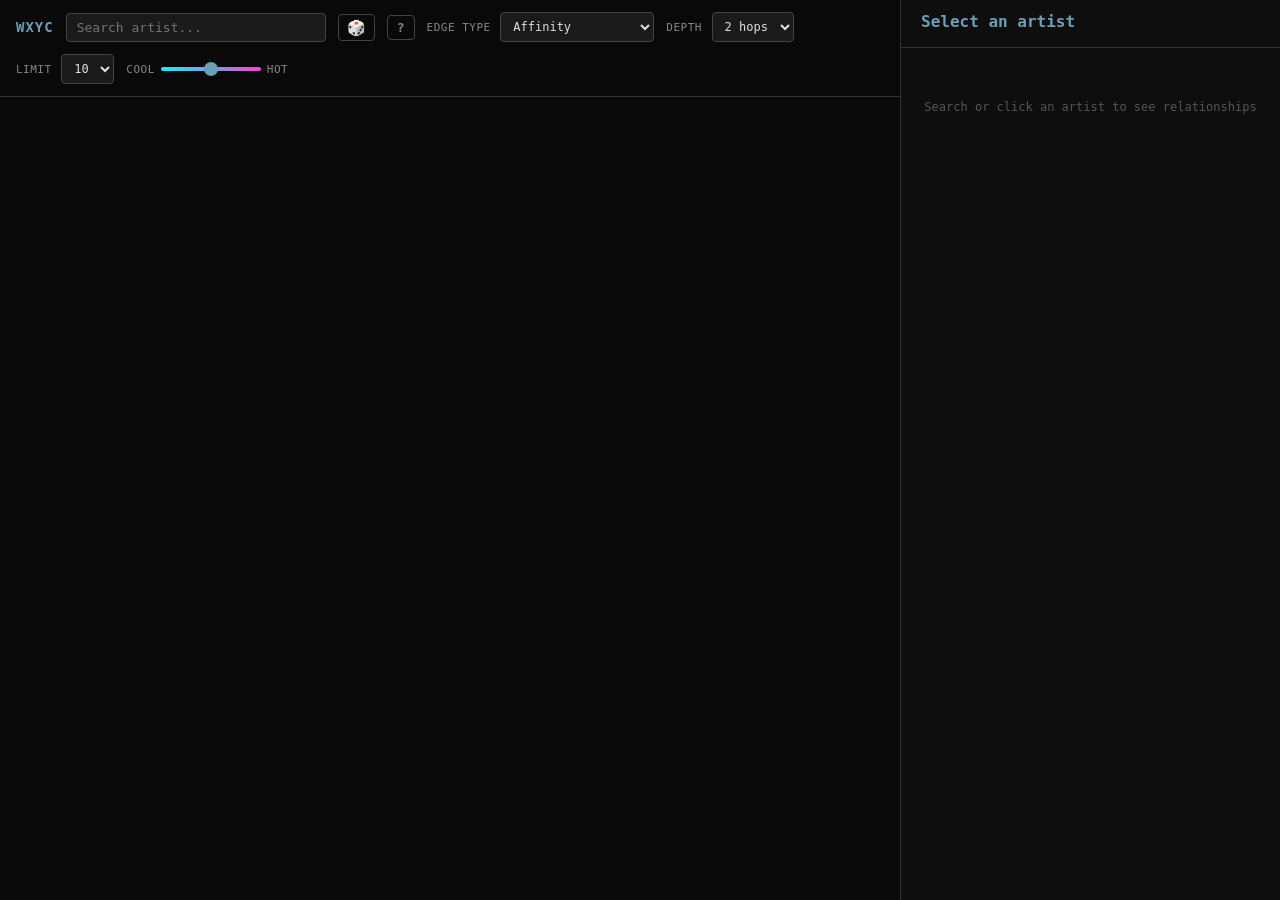
<file: explorer/index.html>
<!DOCTYPE html>
<html lang="en">
<head>
<meta charset="utf-8">
<meta name="viewport" content="width=device-width, initial-scale=1">
<title>WXYC Freeform Map</title>

<!-- Open Graph -->
<meta property="og:title" content="WXYC Freeform Map">
<meta property="og:description" content="Explore 22 years of musical connections from WXYC 89.3 FM, Chapel Hill's freeform radio station. Every DJ transition reveals a hidden relationship between artists.">
<meta property="og:type" content="website">
<meta property="og:url" content="https://explore.wxyc.org">
<meta property="og:image" content="https://explore.wxyc.org/og-image.png">
<meta property="og:site_name" content="WXYC 89.3 FM">

<!-- Twitter Card -->
<meta name="twitter:card" content="summary">
<meta name="twitter:title" content="WXYC Freeform Map">
<meta name="twitter:description" content="Explore 22 years of musical connections from WXYC 89.3 FM, Chapel Hill's freeform radio station.">
<meta name="twitter:image" content="https://explore.wxyc.org/og-image.png">

<meta name="description" content="Explore 22 years of musical connections from WXYC 89.3 FM, Chapel Hill's freeform radio station. Every DJ transition reveals a hidden relationship between artists.">
<script src="https://d3js.org/d3.v7.min.js"></script>
<style>
  * { margin: 0; padding: 0; box-sizing: border-box; }
  body { font-family: 'SF Mono', 'Menlo', 'Consolas', monospace; background: #0a0a0a; color: #e0e0e0; overflow: hidden; }

  #controls {
    position: fixed; top: 0; left: 0; right: 380px; z-index: 10;
    padding: 12px 16px; background: rgba(10,10,10,0.95); border-bottom: 1px solid #333;
    display: flex; gap: 12px; align-items: center; flex-wrap: wrap;
  }
  #controls input[type="text"] {
    background: #1a1a1a; border: 1px solid #444; color: #e0e0e0; padding: 6px 10px;
    border-radius: 4px; font-family: inherit; font-size: 13px; width: 260px;
  }
  #controls input:focus { outline: none; border-color: #6a9fb5; }
  .search-wrapper { position: relative; }
  #search-dropdown {
    position: absolute; top: 100%; left: 0; right: 0; z-index: 30;
    background: #1a1a1a; border: 1px solid #444; border-top: none;
    border-radius: 0 0 4px 4px; max-height: 300px; overflow-y: auto;
    display: none;
  }
  #search-dropdown.open { display: block; }
  .search-option {
    padding: 6px 10px; cursor: pointer; font-size: 13px;
    display: flex; justify-content: space-between; align-items: center;
  }
  .search-option:hover, .search-option.active { background: rgba(106,159,181,0.15); }
  .search-option .artist-name { color: #e0e0e0; }
  .search-option .artist-meta { color: #666; font-size: 11px; }
  #controls select {
    background: #1a1a1a; border: 1px solid #444; color: #e0e0e0; padding: 6px 8px;
    border-radius: 4px; font-family: inherit; font-size: 12px;
  }
  #controls select:disabled { opacity: 0.4; cursor: not-allowed; }
  #controls label { font-size: 11px; color: #888; text-transform: uppercase; letter-spacing: 0.5px; }

  .slider-control { display: flex; flex-direction: column; gap: 2px; }
  .slider-control.disabled { opacity: 0.4; pointer-events: none; }
  .slider-row { display: flex; align-items: center; gap: 6px; }
  .slider-label { font-size: 11px; color: #888; white-space: nowrap; text-transform: uppercase; letter-spacing: 0.5px; }
  #minRawCount {
    -webkit-appearance: none; appearance: none;
    width: 100px; height: 4px; background: linear-gradient(to right, #0af5f5, #f545d0); border-radius: 2px; outline: none;
  }
  #minRawCount::-webkit-slider-thumb {
    -webkit-appearance: none; appearance: none;
    width: 14px; height: 14px; border-radius: 50%;
    background: #6a9fb5; cursor: pointer; border: none;
  }
  #minRawCount::-moz-range-thumb {
    width: 14px; height: 14px; border-radius: 50%;
    background: #6a9fb5; cursor: pointer; border: none;
  }
  #random {
    background: none; border: 1px solid #444; color: #888; padding: 5px 8px;
    border-radius: 4px; font-size: 15px; cursor: pointer; line-height: 1;
  }
  #random:hover { color: #e0e0e0; border-color: #6a9fb5; }
  #status { font-size: 11px; color: #666; margin-left: auto; }
  .title { font-size: 14px; font-weight: 600; color: #6a9fb5; letter-spacing: 1px; }

  #tooltip {
    position: fixed; background: rgba(20,20,20,0.95); border: 1px solid #444;
    padding: 8px 12px; border-radius: 4px; font-size: 11px; pointer-events: none;
    display: none; z-index: 20; max-width: 300px;
  }
  #tooltip .name { font-size: 13px; font-weight: 600; color: #e0e0e0; }
  #tooltip .meta { color: #888; margin-top: 2px; }

  svg { cursor: grab; }
  svg:active { cursor: grabbing; }
  #graph-container { position: relative; }

  /* Sidebar */
  #sidebar {
    position: fixed; top: 0; right: 0; width: 380px; height: 100vh;
    background: rgba(15,15,15,0.97); border-left: 1px solid #333;
    display: flex; flex-direction: column; z-index: 15;
  }
  .sidebar-header {
    padding: 12px 20px; border-bottom: 1px solid #333; flex-shrink: 0;
    display: flex; flex-direction: column; justify-content: center;
    min-height: 45px; box-sizing: border-box;
  }
  .sidebar-header .artist-name {
    font-size: 16px; font-weight: 600; color: #6a9fb5; display: block;
  }
  .sidebar-header .artist-meta {
    font-size: 11px; color: #888; margin-top: 4px; display: block;
  }
  .sidebar-list {
    flex: 1; overflow-y: auto; padding: 0;
  }
  .sidebar-card {
    padding: 14px 20px; border-bottom: 1px solid #222; cursor: pointer;
    transition: background 0.15s;
  }
  .sidebar-card:hover { background: rgba(106,159,181,0.08); }
  .sidebar-card.active { background: rgba(106,159,181,0.15); }
  .sidebar-card .card-header {
    display: flex; align-items: baseline; gap: 8px; margin-bottom: 6px;
  }
  .sidebar-card .neighbor-name {
    font-size: 13px; font-weight: 600; color: #e0e0e0;
  }
  .sidebar-card .navigate-link {
    font-size: 14px; color: #555; cursor: pointer; text-decoration: none;
    padding: 0 2px; transition: color 0.15s;
  }
  .sidebar-card .navigate-link:hover { color: #6a9fb5; }
  .sidebar-card .weight-badge {
    font-size: 10px; color: #6a9fb5; background: rgba(106,159,181,0.15);
    padding: 1px 6px; border-radius: 3px; white-space: nowrap; margin-left: auto;
  }
  .sidebar-card .neighbor-meta {
    font-size: 11px; color: #666; margin-bottom: 6px;
  }
  .sidebar-card .narrative {
    font-size: 12px; line-height: 1.5; color: #aaa;
  }
  .sidebar-card .narrative.loading {
    color: #555; font-style: italic;
  }
  .sidebar-empty {
    padding: 20px; color: #555; font-size: 12px; text-align: center;
  }

  .streaming-embeds { padding: 12px 20px 0; }
  .streaming-embeds iframe {
    width: 100% !important; max-width: 100%; border: none; border-radius: 8px; margin-bottom: 8px;
    display: block;
  }
  .artist-bio {
    font-size: 12px; line-height: 1.5; color: #aaa; padding: 8px 20px 0;
    white-space: pre-line;
  }
  .artist-bio a {
    color: #6a9fb5; text-decoration: none;
  }
  .artist-bio a:hover { text-decoration: underline; }
  .artist-bio.clamped {
    display: -webkit-box; -webkit-line-clamp: 3; -webkit-box-orient: vertical;
    overflow: hidden;
  }
  .bio-toggle {
    font-size: 11px; color: #6a9fb5; cursor: pointer;
    background: none; border: none; padding: 4px 20px;
    font-family: inherit;
  }
  .bio-toggle:hover { text-decoration: underline; }
  .external-links {
    padding: 10px 20px; display: flex; gap: 10px; flex-wrap: wrap;
  }
  .external-links a {
    font-size: 11px; color: #6a9fb5; text-decoration: none;
    padding: 3px 8px; border: 1px solid #333; border-radius: 3px;
    transition: border-color 0.15s;
  }

  /* About button */
  #about-btn {
    background: none; border: 1px solid #444; color: #888; padding: 5px 9px;
    border-radius: 4px; font-size: 13px; cursor: pointer; line-height: 1;
    font-family: inherit; font-weight: 600;
  }
  #about-btn:hover { color: #e0e0e0; border-color: #6a9fb5; }

  /* About modal */
  #about-overlay {
    display: none; position: fixed; inset: 0; z-index: 100;
    background: rgba(0,0,0,0.7); justify-content: center; align-items: center;
  }
  #about-overlay.open { display: flex; }
  #about-modal {
    background: #1a1a1a; border: 1px solid #333; border-radius: 8px;
    max-width: 600px; width: 90%; max-height: 80vh; overflow-y: auto;
    padding: 32px; position: relative; color: #ccc;
    font-size: 13px; line-height: 1.7;
  }
  #about-modal h2 { font-size: 18px; color: #6a9fb5; margin-bottom: 16px; }
  #about-modal h3 { font-size: 14px; color: #e0e0e0; margin: 20px 0 8px; }
  #about-modal p { margin-bottom: 12px; }
  #about-modal a { color: #6a9fb5; }
  #about-close {
    position: absolute; top: 12px; right: 16px;
    background: none; border: none; color: #888; font-size: 20px; cursor: pointer;
  }
  #about-close:hover { color: #e0e0e0; }

  /* Controls collapse toggle (hidden on desktop) */
  #controls-toggle {
    display: none; background: none; border: 1px solid #444; color: #888;
    padding: 5px 8px; border-radius: 4px; font-size: 13px; cursor: pointer; line-height: 1;
  }
  #controls-toggle:hover { color: #e0e0e0; border-color: #6a9fb5; }
  .controls-collapsible { display: contents; }

  /* Mobile layout */
  @media (max-width: 768px) {
    body { overflow: auto; }

    #controls {
      position: relative; right: auto;
      flex-wrap: wrap; padding: 8px 12px; gap: 8px;
    }
    #controls input[type="text"] { width: 140px; font-size: 12px; }
    #controls-toggle { display: inline-block; }
    .controls-collapsible { display: none; }
    .controls-collapsible.open { display: contents; }
    #status { display: none; }

    #graph-container { height: 50vh; overflow: hidden; }

    #sidebar {
      position: static; width: 100%; height: auto;
      border-left: none; border-top: 1px solid #333;
    }
    .sidebar-header {
      position: sticky; top: 0; z-index: 10;
      background: rgba(15,15,15,0.97);
    }
    .sidebar-list { overflow-y: visible; }

    svg#graph { width: 100% !important; height: 100% !important; display: block; }
  }
  .external-links a:hover { border-color: #6a9fb5; }

  /* Transition player */
  .card-play-btn {
    background: none; border: none; color: #555; cursor: pointer;
    font-size: 10px; padding: 0 2px; line-height: 1; transition: color 0.15s;
  }
  .card-play-btn:hover { color: #6a9fb5; }
  .card-play-btn.loading { color: #444; cursor: wait; }
  .card-play-btn.playing { color: #6a9fb5; }
  .card-play-btn.disabled { color: #333; cursor: not-allowed; }

  .card-player {
    margin: 8px 0 4px; padding: 8px 10px;
    background: rgba(106,159,181,0.06); border-radius: 6px;
    display: flex; align-items: center; gap: 8px;
  }
  .card-player .tp-play-pause {
    background: none; border: none; color: #6a9fb5; cursor: pointer;
    font-size: 12px; padding: 0; line-height: 1; flex-shrink: 0;
    width: 16px; text-align: center;
  }
  .card-player .tp-play-pause:hover { color: #8cc4d8; }
  .card-player .tp-track {
    flex: 1; min-width: 0; display: flex; flex-direction: column; gap: 4px;
  }
  .card-player .tp-names {
    font-size: 10px; color: #666; display: flex; align-items: center; gap: 4px;
    white-space: nowrap; overflow: hidden;
  }
  .card-player .tp-names .tp-a,
  .card-player .tp-names .tp-b {
    overflow: hidden; text-overflow: ellipsis; transition: color 0.3s;
  }
  .card-player .tp-names .tp-active { color: #e0e0e0; }
  .card-player .tp-names .tp-arrow { color: #444; flex-shrink: 0; }
  .card-player .tp-bar-container {
    position: relative; height: 4px; background: #222; border-radius: 2px;
    cursor: pointer; overflow: hidden;
  }
  .card-player .tp-bar-fill {
    position: absolute; top: 0; left: 0; height: 100%; border-radius: 2px;
    background: linear-gradient(to right, #6a9fb5, #6a9fb5 42%, #9b6ab5 58%, #9b6ab5);
    width: 0%; transition: width 0.1s linear;
  }
  .card-player .tp-time {
    font-size: 9px; color: #555; flex-shrink: 0; min-width: 28px; text-align: right;
  }
</style>
</head>
<body>

<div id="controls">
  <span class="title">WXYC</span>
  <div class="search-wrapper">
    <input type="text" id="search" placeholder="Search artist..." autocomplete="off">
    <div id="search-dropdown"></div>
  </div>
  <button id="random" title="Random artist">&#x1F3B2;</button>
  <button id="about-btn" title="About">?</button>
  <button id="controls-toggle" title="Toggle controls">&#x2699;</button>
  <div class="controls-collapsible">
    <div>
      <label>Edge type</label>
      <select id="edgeType">
        <option value="affinity" selected>Affinity</option>
      <option value="djTransition">DJ Transitions</option>
        <option value="sharedPersonnel">Shared Personnel</option>
        <option value="sharedStyle">Shared Style</option>
        <option value="labelFamily">Label Family</option>
        <option value="compilation">Compilation</option>
        </select>
    </div>
    <div>
      <label>Depth</label>
      <select id="depth">
        <option value="1">1 hop</option>
        <option value="2" selected>2 hops</option>
      </select>
    </div>
    <div>
      <label>Limit</label>
      <select id="neighborLimit">
        <option value="5">5</option>
        <option value="10" selected>10</option>
        <option value="20">20</option>
        <option value="50">50</option>
      </select>
    </div>
    <div class="slider-control" id="rawCountControl">
      <div class="slider-row">
        <span class="slider-label">Cool</span>
        <input type="range" id="minRawCount" min="0" max="1" value="0.5" step="0.05">
        <span class="slider-label">Hot</span>
      </div>
    </div>
    <input type="hidden" id="colorMode" value="community">
    <input type="hidden" id="sizeMode" value="centrality">
  </div>
  <select id="monthFilter" style="display:none"><option value="">All</option></select>
  <select id="djFilter" style="display:none"><option value="">All</option></select>
  <span id="status"></span>
</div>

<div id="tooltip">
  <div class="name"></div>
  <div class="meta"></div>
</div>

<div id="graph-container">
  <svg id="graph"></svg>
</div>

<div id="sidebar">
  <div class="sidebar-header">
    <span class="artist-name">Select an artist</span>
    <span class="artist-meta"></span>
  </div>
  <div class="sidebar-list">
    <div class="streaming-embeds"></div>
    <div class="external-links"></div>
    <p class="artist-bio clamped" style="display:none"></p>
    <button class="bio-toggle" style="display:none"></button>
    <div class="sidebar-empty">Search or click an artist to see relationships</div>
  </div>
</div>

<div id="about-overlay">
  <div id="about-modal">
    <button id="about-close">&times;</button>
    <h2>WXYC Freeform Map</h2>
    <h3>The Idea</h3>
    <p>Every time a WXYC DJ follows one song with another, they're making a creative decision &mdash; drawing a line between two artists that says <em>these belong together right now</em>. Over 22 years of freeform radio programming, WXYC DJs have made millions of these decisions, encoding an enormous map of musical relationships that exists nowhere else.</p>
    <p>The Semantic Index mines this archive to surface those connections. It reveals an underground geography of music &mdash; not based on algorithms or popularity, but on the curatorial instincts of hundreds of DJs who've sat behind the mic at WXYC 89.3 FM, Chapel Hill's freeform radio station.</p>
    <h3>What It Does</h3>
    <p>Search for any artist and explore their neighborhood &mdash; the web of artists that WXYC DJs have woven around them through two decades of programming. The connections go beyond genre: you'll find links between artists who share session musicians, record labels, compilation appearances, and stylistic DNA from Discogs metadata.</p>
    <p>Each connection is weighted by how often and how meaningfully DJs paired those artists together, using a statistical measure called Pointwise Mutual Information (PMI). A high PMI means the pairing is deliberate, not just two popular artists showing up near each other by chance.</p>
    <p>The result is a living document of WXYC's musical identity &mdash; a freeform station where a DJ might follow Autechre with Prince Jammy, or Duke Ellington with Jessica Pratt. These aren't random juxtapositions; they're the station's collective ear, made visible.</p>
    <p style="margin-top:24px;font-size:11px;color:#666;"><a href="https://wxyc.org">WXYC 89.3 FM</a> &middot; Chapel Hill, NC &middot; Student-run freeform radio since 1977</p>
  </div>
</div>

<script type="module">
import { parseURL, buildURL, DEFAULTS } from './url-state.js';

const API_BASE = window.location.origin;

const SIDEBAR_WIDTH = 380;

const GENRE_COLORS = {
  'Electronic': '#4fc3f7',
  'Rock': '#ef5350',
  'Jazz': '#ffd54f',
  'Hiphop': '#ab47bc',
  'Classical': '#66bb6a',
  'Africa': '#ff7043',
  'Reggae': '#26a69a',
  'Latin': '#ec407a',
  'Blues': '#5c6bc0',
  'Asia': '#8d6e63',
  'OCS': '#78909c',
  'Spoken': '#bdbdbd',
  'Comedy': '#fff176',
  'Soundtracks': '#a1887f',
};
const DEFAULT_COLOR = '#555';

const COMMUNITY_PALETTE = [
  '#1f77b4', '#ff7f0e', '#2ca02c', '#d62728', '#9467bd',
  '#8c564b', '#e377c2', '#bcbd22', '#17becf', '#ff9896',
  '#aec7e8', '#ffbb78', '#98df8a', '#c5b0d5', '#c49c94',
  '#f7b6d2', '#c7c7c7', '#dbdb8d', '#9edae5', '#7f7f7f',
];

const isMobile = window.innerWidth <= 768;
const width = isMobile ? window.innerWidth : window.innerWidth - SIDEBAR_WIDTH;
const height = isMobile ? window.innerHeight * 0.5 : window.innerHeight;

const svg = d3.select('#graph')
  .attr('width', width)
  .attr('height', height);

// Controls toggle for mobile
document.getElementById('controls-toggle').addEventListener('click', () => {
  document.querySelector('.controls-collapsible').classList.toggle('open');
});

// About modal
document.getElementById('about-btn').addEventListener('click', () => {
  document.getElementById('about-overlay').classList.add('open');
});
document.getElementById('about-close').addEventListener('click', () => {
  document.getElementById('about-overlay').classList.remove('open');
});
document.getElementById('about-overlay').addEventListener('click', (e) => {
  if (e.target === e.currentTarget) document.getElementById('about-overlay').classList.remove('open');
});

const g = svg.append('g');

// Zoom
const zoom = d3.zoom()
  .scaleExtent([0.1, 8])
  .on('zoom', (e) => g.attr('transform', e.transform));
svg.call(zoom);

let simulation;
let nodes = [];
let links = [];
let nodeMap = new Map();

const hitGroup = g.append('g').attr('class', 'hit-lines');
const linkGroup = g.append('g').attr('class', 'links');
const nodeGroup = g.append('g').attr('class', 'nodes');
const labelGroup = g.append('g').attr('class', 'labels');

const tooltip = document.getElementById('tooltip');

function setStatus(msg) {
  document.getElementById('status').textContent = msg;
}

async function api(path, params = {}, signal) {
  const url = new URL(path, API_BASE);
  Object.entries(params).forEach(([k, v]) => url.searchParams.set(k, v));
  const res = await fetch(url, signal ? { signal } : undefined);
  if (!res.ok) return null;
  return res.json();
}

async function apiBatchNeighbors(artistIds, params = {}) {
  const url = new URL('/graph/artists/neighbors/batch', API_BASE);
  const body = { artist_ids: artistIds, ...params };
  const res = await fetch(url, {
    method: 'POST',
    headers: { 'Content-Type': 'application/json' },
    body: JSON.stringify(body),
  });
  if (!res.ok) return null;
  return res.json();
}


const EXCLUDED_ARTISTS = new Set([
  'various', 'various artists', 'v/a', 'va', 'various artist',
  'unknown artist', 'unknown', 'no artist',
]);

function isExcludedArtist(name) {
  return EXCLUDED_ARTISTS.has(name.toLowerCase().trim());
}

function getColor(d) {
  if (document.getElementById('colorMode').value === 'community' && d.community_id != null)
    return COMMUNITY_PALETTE[d.community_id % COMMUNITY_PALETTE.length];
  return GENRE_COLORS[d.genre] || DEFAULT_COLOR;
}

function nodeRadius(d) {
  if (document.getElementById('sizeMode').value === 'centrality' && d.pagerank != null)
    return Math.max(3, Math.min(20, Math.sqrt(d.pagerank * 100000) * 2));
  return Math.max(3, Math.min(20, Math.sqrt(d.total_plays || 1) * 0.8));
}

function linkWidth(weight) {
  return Math.max(1.5, Math.min(8, Math.abs(weight) * 1.5));
}

// --- Sidebar ---

let sidebarGeneration = 0;
let activeCardId = null;

function renderStreamingEmbeds(detail) {
  const container = document.querySelector('.streaming-embeds');
  container.innerHTML = '';
  if (!detail) return;

  // Priority: Bandcamp embed > Spotify embed > Apple Music embed
  // Only show one player.

  if (detail.bandcamp_id) {
    // Try Bandcamp embed first (needs album ID from server)
    api(`/graph/bandcamp/${detail.bandcamp_id}/album`).then(data => {
      if (data && data.album_id) {
        const iframe = document.createElement('iframe');
        iframe.src = `https://bandcamp.com/EmbeddedPlayer/album=${data.album_id}/size=large/bgcol=0a0a0a/linkcol=6a9fb5/tracklist=false/artwork=small/transparent=true/`;
        iframe.height = '120';
        iframe.loading = 'lazy';
        container.appendChild(iframe);
      } else {
        // Bandcamp album not found, fall back to Spotify or Apple Music
        appendFallbackPlayer(container, detail);
      }
    }).catch(() => appendFallbackPlayer(container, detail));
    return;
  }

  appendFallbackPlayer(container, detail);
}

function appendFallbackPlayer(container, detail) {
  if (detail.spotify_artist_id) {
    const iframe = document.createElement('iframe');
    iframe.src = `https://open.spotify.com/embed/artist/${detail.spotify_artist_id}?utm_source=generator&theme=0`;
    iframe.height = '152';
    iframe.allow = 'autoplay; clipboard-write; encrypted-media; fullscreen; picture-in-picture';
    iframe.loading = 'lazy';
    container.appendChild(iframe);
    return;
  }

  if (detail.apple_music_artist_id) {
    fetch(`https://itunes.apple.com/lookup?id=${detail.apple_music_artist_id}&entity=album&limit=1`)
      .then(r => r.json())
      .then(data => {
        const album = data.results && data.results.find(r => r.wrapperType === 'collection');
        if (album) {
          const iframe = document.createElement('iframe');
          iframe.src = `https://embed.music.apple.com/us/album/${album.collectionId}?theme=dark`;
          iframe.height = '175';
          iframe.allow = 'autoplay; encrypted-media; fullscreen';
          iframe.loading = 'lazy';
          container.appendChild(iframe);
        }
      })
      .catch(() => {});
  }
}

function renderExternalLinks(detail) {
  const container = document.querySelector('.external-links');
  container.innerHTML = '';
  if (!detail) return;

  if (detail.bandcamp_id) {
    const a = document.createElement('a');
    a.href = `https://${detail.bandcamp_id}.bandcamp.com`;
    a.target = '_blank'; a.rel = 'noopener'; a.textContent = 'Bandcamp';
    container.appendChild(a);
  }
  if (detail.discogs_artist_id) {
    const a = document.createElement('a');
    a.href = `https://www.discogs.com/artist/${detail.discogs_artist_id}`;
    a.target = '_blank'; a.rel = 'noopener'; a.textContent = 'Discogs';
    container.appendChild(a);
  }
  if (detail.musicbrainz_artist_id) {
    const a = document.createElement('a');
    a.href = `https://musicbrainz.org/artist/${detail.musicbrainz_artist_id}`;
    a.target = '_blank'; a.rel = 'noopener'; a.textContent = 'MusicBrainz';
    container.appendChild(a);
  }
  if (detail.wikidata_qid) {
    const a = document.createElement('a');
    a.href = `https://www.wikidata.org/wiki/${detail.wikidata_qid}`;
    a.target = '_blank'; a.rel = 'noopener'; a.textContent = 'Wikidata';
    container.appendChild(a);
  }
}

function populateSidebar(centerArtist, neighbors) {
  sidebarGeneration++;
  const gen = sidebarGeneration;

  const header = document.querySelector('.sidebar-header');
  header.querySelector('.artist-name').textContent = centerArtist.canonical_name;
  header.querySelector('.artist-meta').textContent =
    `${centerArtist.genre || 'Unknown genre'} · ${centerArtist.total_plays || 0} plays`;

  TransitionPlayer.stop();

  const list = document.querySelector('.sidebar-list');
  list.innerHTML = '';
  activeCardId = null;

  // Re-create containers at the top of the scrollable list
  const embedsContainer = document.createElement('div');
  embedsContainer.className = 'streaming-embeds';
  list.appendChild(embedsContainer);

  const extLinksContainer = document.createElement('div');
  extLinksContainer.className = 'external-links';
  list.appendChild(extLinksContainer);

  const bioEl = document.createElement('p');
  bioEl.className = 'artist-bio clamped';
  bioEl.style.display = 'none';
  list.appendChild(bioEl);

  const bioToggle = document.createElement('button');
  bioToggle.className = 'bio-toggle';
  bioToggle.style.display = 'none';
  list.appendChild(bioToggle);

  // Fetch full artist detail for streaming IDs and external links
  api(`/graph/artists/${centerArtist.id}`).then(detail => {
    if (gen !== sidebarGeneration) return; // stale
    renderStreamingEmbeds(detail);
    renderExternalLinks(detail);
  });

  // Fetch bio
  api(`/graph/artists/${centerArtist.id}/bio`).then(data => {
    if (gen !== sidebarGeneration) return;
    if (!data || !data.bio) return;

    bioEl.innerHTML = data.bio;
    bioEl.classList.add('clamped');
    bioEl.style.display = 'block';

    // Check if text overflows 3 lines
    requestAnimationFrame(() => {
      if (bioEl.scrollHeight > bioEl.clientHeight) {
        bioToggle.textContent = 'Show more';
        bioToggle.style.display = 'block';
        bioToggle.onclick = () => {
          const clamped = bioEl.classList.toggle('clamped');
          bioToggle.textContent = clamped ? 'Show more' : 'Show less';
        };
      } else {
        bioToggle.style.display = 'none';
      }
    });
  });

  if (!neighbors || neighbors.length === 0) {
    list.appendChild(Object.assign(document.createElement('div'), { className: 'sidebar-empty', textContent: 'No neighbors found' }));
    return;
  }

  // Sort by weight descending
  const sorted = [...neighbors].sort((a, b) => Math.abs(b.weight) - Math.abs(a.weight));

  const observer = new IntersectionObserver((entries) => {
    for (const entry of entries) {
      if (entry.isIntersecting) {
        const card = entry.target;
        observer.unobserve(card);
        loadNarrative(card, centerArtist.id, parseInt(card.dataset.neighborId), gen);
      }
    }
  }, { root: list, threshold: 0.1 });

  for (const n of sorted) {
    const card = document.createElement('div');
    card.className = 'sidebar-card';
    card.dataset.neighborId = n.artist.id;

    const weightDisplay = Math.abs(n.weight).toFixed(1);

    card.innerHTML = `
      <div class="card-header">
        <span class="neighbor-name">${escapeHtml(n.artist.canonical_name)}</span>
        <a class="navigate-link" title="Go to ${escapeHtml(n.artist.canonical_name)}">&rarr;</a>
        <button class="card-play-btn" title="Play transition">&#9654;</button>
        <span class="weight-badge">${weightDisplay}</span>
      </div>
      <div class="neighbor-meta">${escapeHtml(n.artist.genre || 'Unknown')} · ${n.artist.total_plays || 0} plays</div>
      <div class="narrative loading">Loading...</div>
    `;

    // Click play button: play/stop transition audio
    card.querySelector('.card-play-btn').addEventListener('click', (e) => {
      e.stopPropagation();
      const btn = e.currentTarget;
      if (btn.classList.contains('playing')) {
        TransitionPlayer.stop();
      } else {
        TransitionPlayer.playTransition(
          centerArtist.id, centerArtist.canonical_name,
          n.artist.id, n.artist.canonical_name,
          card
        );
      }
    });

    // Click navigate arrow: load this artist's neighborhood
    card.querySelector('.navigate-link').addEventListener('click', (e) => {
      e.stopPropagation();
      clearGraph();
      searchInput.value = n.artist.canonical_name;
      loadNeighborhood(n.artist.id, n.artist.canonical_name, parseInt(document.getElementById('depth').value));
    });

    // Click card: highlight edge
    card.addEventListener('click', () => {
      highlightEdge(centerArtist.id, n.artist.id);
      setActiveCard(card);
    });

    // Hover card: temporarily highlight edge
    card.addEventListener('mouseenter', () => {
      highlightEdge(centerArtist.id, n.artist.id);
    });
    card.addEventListener('mouseleave', () => {
      if (activeCardId !== n.artist.id) clearEdgeHighlight();
    });

    list.appendChild(card);
    observer.observe(card);
  }

  // Eager-load top 5 narratives (non-blocking — don't await)
  const eagerCards = list.querySelectorAll('.sidebar-card');
  for (let i = 0; i < Math.min(5, eagerCards.length); i++) {
    observer.unobserve(eagerCards[i]);
    loadNarrative(eagerCards[i], centerArtist.id, parseInt(eagerCards[i].dataset.neighborId), gen);
  }
  // Narratives load in background; sidebar is interactive immediately
}

async function loadNarrative(card, sourceId, targetId, gen) {
  const narrativeEl = card.querySelector('.narrative');

  const params = {};
  const monthVal = document.getElementById('monthFilter').value;
  const djVal = document.getElementById('djFilter').value;
  const edgeVal = document.getElementById('edgeType').value;
  if (monthVal) params.month = monthVal;
  if (djVal) params.dj_id = djVal;
  if (edgeVal) params.edge_type = edgeVal;

  try {
    const data = await api(`/graph/artists/${sourceId}/explain/${targetId}/narrative`, params);
    if (gen !== sidebarGeneration) return; // stale
    if (data && data.narrative) {
      narrativeEl.textContent = data.narrative;
      narrativeEl.classList.remove('loading');
    } else {
      narrativeEl.textContent = 'Narrative unavailable.';
      narrativeEl.classList.remove('loading');
    }
  } catch {
    if (gen !== sidebarGeneration) return;
    narrativeEl.textContent = 'Narrative unavailable.';
    narrativeEl.classList.remove('loading');
  }
}

function setActiveCard(card) {
  document.querySelectorAll('.sidebar-card.active').forEach(c => c.classList.remove('active'));
  card.classList.add('active');
  activeCardId = parseInt(card.dataset.neighborId);
}

function escapeHtml(str) {
  const div = document.createElement('div');
  div.textContent = str;
  return div.innerHTML;
}

// --- Transition Player ---

const TransitionPlayer = (() => {
  let audioCtx = null;
  let sourceA = null, sourceB = null;
  let gainA = null, gainB = null;
  let bufferA = null, bufferB = null;
  let startTime = 0;
  let playing = false;
  let paused = false;
  let pauseOffset = 0;
  let animFrame = null;
  let activeCard = null;
  let activePlayerEl = null;

  const SOLO_A = 12;       // seconds of artist A solo
  const FADE = 4;           // crossfade duration
  const SOLO_B = 12;        // seconds of artist B solo
  const TOTAL = SOLO_A + FADE + SOLO_B;  // 28s
  const CLIP_OFFSET = 5;    // skip first 5s of each 30s preview

  function ensureContext() {
    if (!audioCtx) audioCtx = new (window.AudioContext || window.webkitAudioContext)();
    if (audioCtx.state === 'suspended') audioCtx.resume();
  }

  function stop() {
    if (sourceA) { try { sourceA.stop(); } catch {} sourceA = null; }
    if (sourceB) { try { sourceB.stop(); } catch {} sourceB = null; }
    if (animFrame) { cancelAnimationFrame(animFrame); animFrame = null; }
    playing = false;
    paused = false;
    pauseOffset = 0;

    // Reset UI
    if (activeCard) {
      const btn = activeCard.querySelector('.card-play-btn');
      if (btn) { btn.textContent = '\u25B6'; btn.classList.remove('playing'); }
    }
    if (activePlayerEl) {
      activePlayerEl.remove();
      activePlayerEl = null;
    }
    activeCard = null;
  }

  function createPlayerEl(card, nameA, nameB) {
    // Remove any existing player in this card
    const existing = card.querySelector('.card-player');
    if (existing) existing.remove();

    const el = document.createElement('div');
    el.className = 'card-player';
    el.innerHTML = `
      <button class="tp-play-pause" title="Pause">&#9646;&#9646;</button>
      <div class="tp-track">
        <div class="tp-names">
          <span class="tp-a tp-active">${escapeHtml(nameA)}</span>
          <span class="tp-arrow">&rarr;</span>
          <span class="tp-b">${escapeHtml(nameB)}</span>
        </div>
        <div class="tp-bar-container">
          <div class="tp-bar-fill"></div>
        </div>
      </div>
      <span class="tp-time">0:00</span>
    `;

    // Insert after neighbor-meta, before narrative
    const meta = card.querySelector('.neighbor-meta');
    if (meta && meta.nextSibling) {
      card.insertBefore(el, meta.nextSibling);
    } else {
      card.appendChild(el);
    }

    // Play/pause button
    el.querySelector('.tp-play-pause').addEventListener('click', (e) => {
      e.stopPropagation();
      if (playing && !paused) {
        pause();
      } else if (paused) {
        resume();
      }
    });

    // Click on progress bar to seek
    el.querySelector('.tp-bar-container').addEventListener('click', (e) => {
      e.stopPropagation();
      const rect = e.currentTarget.getBoundingClientRect();
      const pct = (e.clientX - rect.left) / rect.width;
      seek(pct * TOTAL);
    });

    return el;
  }

  function updateUI(elapsed) {
    if (!activePlayerEl) return;
    const pct = Math.min(100, (elapsed / TOTAL) * 100);
    const fill = activePlayerEl.querySelector('.tp-bar-fill');
    if (fill) fill.style.width = pct + '%';

    const secs = Math.floor(elapsed);
    const timeEl = activePlayerEl.querySelector('.tp-time');
    if (timeEl) timeEl.textContent = `${Math.floor(secs / 60)}:${String(secs % 60).padStart(2, '0')}`;

    // Highlight active artist name
    const nameA = activePlayerEl.querySelector('.tp-a');
    const nameB = activePlayerEl.querySelector('.tp-b');
    if (nameA && nameB) {
      if (elapsed < SOLO_A) {
        nameA.classList.add('tp-active');
        nameB.classList.remove('tp-active');
      } else if (elapsed < SOLO_A + FADE) {
        nameA.classList.add('tp-active');
        nameB.classList.add('tp-active');
      } else {
        nameA.classList.remove('tp-active');
        nameB.classList.add('tp-active');
      }
    }
  }

  function tick() {
    if (!playing || paused) return;
    const elapsed = audioCtx.currentTime - startTime;
    if (elapsed >= TOTAL) {
      updateUI(TOTAL);
      stop();
      return;
    }
    updateUI(elapsed);
    animFrame = requestAnimationFrame(tick);
  }

  function schedulePlayback(offset = 0) {
    ensureContext();
    const now = audioCtx.currentTime;
    startTime = now - offset;

    // Source A: plays from offset to SOLO_A + FADE (or whatever remains)
    const aStart = CLIP_OFFSET + offset;
    const aDuration = Math.max(0, SOLO_A + FADE - offset);
    if (aDuration > 0 && bufferA) {
      sourceA = audioCtx.createBufferSource();
      sourceA.buffer = bufferA;
      gainA = audioCtx.createGain();
      sourceA.connect(gainA);
      gainA.connect(audioCtx.destination);

      // Gain envelope for A: full volume, then fade out during crossfade
      const fadeStart = Math.max(0, SOLO_A - offset);
      gainA.gain.setValueAtTime(1.0, now);
      if (offset < SOLO_A) {
        gainA.gain.setValueAtTime(1.0, now + fadeStart);
        gainA.gain.linearRampToValueAtTime(0.0, now + fadeStart + FADE);
      } else {
        // Already in fade zone
        const fadeElapsed = offset - SOLO_A;
        const currentGain = 1.0 - (fadeElapsed / FADE);
        gainA.gain.setValueAtTime(Math.max(0, currentGain), now);
        gainA.gain.linearRampToValueAtTime(0.0, now + (FADE - fadeElapsed));
      }

      sourceA.start(now, aStart, aDuration);
    }

    // Source B: starts at SOLO_A, plays through SOLO_A + FADE + SOLO_B
    const bStartOffset = Math.max(0, SOLO_A - offset);
    const bClipOffset = offset > SOLO_A ? CLIP_OFFSET + (offset - SOLO_A) : CLIP_OFFSET;
    const bDuration = Math.max(0, TOTAL - Math.max(offset, SOLO_A));
    if (bDuration > 0 && bufferB) {
      sourceB = audioCtx.createBufferSource();
      sourceB.buffer = bufferB;
      gainB = audioCtx.createGain();
      sourceB.connect(gainB);
      gainB.connect(audioCtx.destination);

      // Gain envelope for B: fade in during crossfade, then full volume
      if (offset < SOLO_A) {
        gainB.gain.setValueAtTime(0.0, now + bStartOffset);
        gainB.gain.linearRampToValueAtTime(1.0, now + bStartOffset + FADE);
      } else if (offset < SOLO_A + FADE) {
        const fadeElapsed = offset - SOLO_A;
        const currentGain = fadeElapsed / FADE;
        gainB.gain.setValueAtTime(currentGain, now);
        gainB.gain.linearRampToValueAtTime(1.0, now + (FADE - fadeElapsed));
      } else {
        gainB.gain.setValueAtTime(1.0, now);
      }

      sourceB.start(now + bStartOffset, bClipOffset, bDuration);
    }
  }

  function pause() {
    if (!playing || paused) return;
    paused = true;
    pauseOffset = audioCtx.currentTime - startTime;
    if (sourceA) { try { sourceA.stop(); } catch {} sourceA = null; }
    if (sourceB) { try { sourceB.stop(); } catch {} sourceB = null; }
    if (animFrame) { cancelAnimationFrame(animFrame); animFrame = null; }

    if (activePlayerEl) {
      const btn = activePlayerEl.querySelector('.tp-play-pause');
      if (btn) btn.innerHTML = '&#9654;';
    }
  }

  function resume() {
    if (!paused) return;
    paused = false;
    schedulePlayback(pauseOffset);
    playing = true;

    if (activePlayerEl) {
      const btn = activePlayerEl.querySelector('.tp-play-pause');
      if (btn) btn.innerHTML = '&#9646;&#9646;';
    }
    animFrame = requestAnimationFrame(tick);
  }

  function seek(time) {
    if (!bufferA && !bufferB) return;
    const wasPlaying = playing && !paused;
    if (sourceA) { try { sourceA.stop(); } catch {} sourceA = null; }
    if (sourceB) { try { sourceB.stop(); } catch {} sourceB = null; }
    if (animFrame) { cancelAnimationFrame(animFrame); animFrame = null; }

    pauseOffset = Math.max(0, Math.min(time, TOTAL));
    if (wasPlaying) {
      paused = false;
      schedulePlayback(pauseOffset);
      playing = true;
      animFrame = requestAnimationFrame(tick);
    } else {
      paused = true;
      updateUI(pauseOffset);
    }
  }

  async function playTransition(sourceId, sourceName, targetId, targetName, card) {
    // Stop any current playback
    stop();

    const btn = card.querySelector('.card-play-btn');
    btn.classList.add('loading');
    btn.textContent = '...';

    activeCard = card;

    try {
      // Fetch preview URLs for both artists in parallel
      const [previewA, previewB] = await Promise.all([
        api(`/graph/artists/${sourceId}/preview`),
        api(`/graph/artists/${targetId}/preview`),
      ]);

      const urlA = previewA?.preview_url;
      const urlB = previewB?.preview_url;

      if (!urlA && !urlB) {
        btn.classList.remove('loading');
        btn.classList.add('disabled');
        btn.textContent = '\u25B6';
        btn.title = 'No previews available';
        activeCard = null;
        return;
      }

      ensureContext();

      // Fetch and decode audio in parallel
      const [decA, decB] = await Promise.all([
        urlA ? fetch(urlA).then(r => r.arrayBuffer()).then(b => audioCtx.decodeAudioData(b)).catch(() => null) : Promise.resolve(null),
        urlB ? fetch(urlB).then(r => r.arrayBuffer()).then(b => audioCtx.decodeAudioData(b)).catch(() => null) : Promise.resolve(null),
      ]);

      bufferA = decA;
      bufferB = decB;

      if (!bufferA && !bufferB) {
        btn.classList.remove('loading');
        btn.classList.add('disabled');
        btn.textContent = '\u25B6';
        btn.title = 'Audio decode failed';
        activeCard = null;
        return;
      }

      // Set up UI
      btn.classList.remove('loading');
      btn.classList.add('playing');
      btn.textContent = '\u25A0';

      const dispA = previewA?.track_name ? `${sourceName} — ${previewA.track_name}` : sourceName;
      const dispB = previewB?.track_name ? `${targetName} — ${previewB.track_name}` : targetName;
      activePlayerEl = createPlayerEl(card, dispA, dispB);

      // Start playback
      schedulePlayback(0);
      playing = true;
      paused = false;
      animFrame = requestAnimationFrame(tick);

    } catch (err) {
      console.warn('Transition playback failed:', err);
      btn.classList.remove('loading');
      btn.textContent = '\u25B6';
      activeCard = null;
    }
  }

  return { playTransition, stop };
})();

// --- Edge highlighting ---

let highlightedSourceId = null;
let highlightedTargetId = null;

function highlightEdge(sourceId, targetId) {
  highlightedSourceId = sourceId;
  highlightedTargetId = targetId;
  linkGroup.selectAll('line')
    .attr('stroke', d => {
      const sId = d.source.id || d.source;
      const tId = d.target.id || d.target;
      const match = (sId === sourceId && tId === targetId) || (sId === targetId && tId === sourceId);
      return match ? '#6a9fb5' : '#333';
    })
    .attr('stroke-opacity', d => {
      const sId = d.source.id || d.source;
      const tId = d.target.id || d.target;
      const match = (sId === sourceId && tId === targetId) || (sId === targetId && tId === sourceId);
      return match ? 1 : 0.3;
    })
    .attr('stroke-width', d => {
      const sId = d.source.id || d.source;
      const tId = d.target.id || d.target;
      const match = (sId === sourceId && tId === targetId) || (sId === targetId && tId === sourceId);
      return match ? Math.max(2, linkWidth(d.weight) * 1.5) : linkWidth(d.weight);
    });
}

function clearEdgeHighlight() {
  highlightedSourceId = null;
  highlightedTargetId = null;
  linkGroup.selectAll('line')
    .attr('stroke', '#555')
    .attr('stroke-opacity', 0.35)
    .attr('stroke-width', d => linkWidth(d.weight));
}

// --- Graph ---

let currentCenterId = null;
let currentNeighborData = null;

async function loadNeighborhood(artistId, artistName, depth = 2) {
  setStatus(`Loading ${artistName}...`);

  const edgeType = document.getElementById('edgeType').value;
  const limit = parseInt(document.getElementById('neighborLimit').value);

  // Build neighbor params, including facets and min_raw_count when active
  const neighborParams = { type: edgeType, limit: limit };
  const monthVal = document.getElementById('monthFilter').value;
  const djVal = document.getElementById('djFilter').value;
  if (monthVal) neighborParams.month = monthVal;
  if (djVal) neighborParams.dj_id = djVal;
  const heat = parseFloat(document.getElementById('minRawCount').value);
  neighborParams.heat = heat;

  // Fetch neighbors
  const data = await api(`/graph/artists/${artistId}/neighbors`, neighborParams);

  if (!data || !data.neighbors) {
    setStatus(`No neighbors found for ${artistName}`);
    return;
  }

  // Add center node if not present
  if (!nodeMap.has(artistId)) {
    const center = data.artist || { id: artistId, canonical_name: artistName, total_plays: 0 };
    center.isCenter = true;
    nodes.push(center);
    nodeMap.set(artistId, center);
  } else {
    nodeMap.get(artistId).isCenter = true;
  }

  currentCenterId = artistId;
  // Filter out various artists / unknown
  data.neighbors = data.neighbors.filter(n => !isExcludedArtist(n.artist.canonical_name));
  currentNeighborData = data.neighbors;

  // Add neighbor nodes and links
  for (const n of data.neighbors) {
    const neighbor = n.artist;
    if (!nodeMap.has(neighbor.id)) {
      nodes.push(neighbor);
      nodeMap.set(neighbor.id, neighbor);
    }
    links.push({
      source: artistId,
      target: neighbor.id,
      weight: n.weight || 1,
      edgeType: data.edge_type || edgeType,
    });
  }

  // Depth 2: fetch neighbors of neighbors in a single batch request
  if (depth >= 2) {
    const secondHopIds = data.neighbors.map(n => n.artist.id).slice(0, 10);
    const secondHopLimit = Math.max(3, Math.floor(limit / 2));
    const batchParams = { type: edgeType, limit: secondHopLimit, heat: heat };
    if (monthVal) batchParams.month = parseInt(monthVal);
    if (djVal) batchParams.dj_id = parseInt(djVal);
    const batchData = await apiBatchNeighbors(secondHopIds, batchParams);
    if (batchData && batchData.results) {
      for (const [sourceIdStr, res] of Object.entries(batchData.results)) {
        const sourceId = parseInt(sourceIdStr);
        for (const n of res.neighbors) {
          if (isExcludedArtist(n.artist.canonical_name)) continue;
          if (!nodeMap.has(n.artist.id)) {
            nodes.push(n.artist);
            nodeMap.set(n.artist.id, n.artist);
          }
          links.push({
            source: sourceId,
            target: n.artist.id,
            weight: n.weight || 1,
            edgeType: res.edge_type || edgeType,
          });
        }
      }
    }
  }

  setStatus(`${nodes.length} artists, ${links.length} edges`);
  render();

  // Populate sidebar with first-hop neighbors
  const centerNode = nodeMap.get(artistId);
  populateSidebar(centerNode, data.neighbors);

  // Update URL to reflect current state
  const controls = {
    edge: document.getElementById('edgeType').value,
    depth: document.getElementById('depth').value,
    limit: document.getElementById('neighborLimit').value,
    month: document.getElementById('monthFilter').value,
    dj: document.getElementById('djFilter').value,
    heat: document.getElementById('minRawCount').value,
  };
  history.pushState({ artistName }, '', buildURL(artistName, controls));
}

function render() {
  // Deduplicate links
  const linkSet = new Set();
  const dedupedLinks = [];
  for (const l of links) {
    const key = [Math.min(l.source, l.target), Math.max(l.source, l.target)].join('-');
    if (!linkSet.has(key)) {
      linkSet.add(key);
      dedupedLinks.push(l);
    }
  }

  // Stop existing simulation
  if (simulation) simulation.stop();

  // Create simulation
  simulation = d3.forceSimulation(nodes)
    .force('link', d3.forceLink(dedupedLinks).id(d => d.id).distance(80))
    .force('charge', d3.forceManyBody().strength(-200))
    .force('center', d3.forceCenter(width / 2, height / 2))
    .force('collision', d3.forceCollide().radius(d => nodeRadius(d) + 2));

  // Hit lines (invisible wide targets)
  const hit = hitGroup.selectAll('line').data(dedupedLinks, d => `${d.source.id || d.source}-${d.target.id || d.target}`);
  hit.exit().remove();
  const hitEnter = hit.enter().append('line')
    .attr('stroke', 'transparent')
    .attr('stroke-width', 14);
  const hitMerged = hitEnter.merge(hit);

  // Links
  const link = linkGroup.selectAll('line').data(dedupedLinks, d => `${d.source.id || d.source}-${d.target.id || d.target}`);
  link.exit().remove();
  const linkEnter = link.enter().append('line')
    .attr('stroke', '#555')
    .attr('stroke-opacity', 0.35)
    .attr('stroke-width', d => linkWidth(d.weight));
  const linkMerged = linkEnter.merge(link);

  // Nodes
  const node = nodeGroup.selectAll('circle').data(nodes, d => d.id);
  node.exit().remove();
  const nodeEnter = node.enter().append('circle')
    .attr('r', d => nodeRadius(d))
    .attr('fill', d => getColor(d))
    .attr('stroke', d => d.isCenter ? '#fff' : 'none')
    .attr('stroke-width', d => d.isCenter ? 2 : 0)
    .style('cursor', 'pointer')
    .on('click', (e, d) => {
      e.stopPropagation();
      clearGraph();
      searchInput.value = d.canonical_name;
      loadNeighborhood(d.id, d.canonical_name, parseInt(document.getElementById('depth').value));
    })
    .on('mouseover', (e, d) => {
      tooltip.style.display = 'block';
      tooltip.querySelector('.name').textContent = d.canonical_name;
      let meta = `${d.genre || 'Unknown genre'} · ${d.total_plays} plays`;
      if (document.getElementById('colorMode').value === 'community' && d.community_id != null)
        meta += ` · Community ${d.community_id}`;
      tooltip.querySelector('.meta').textContent = meta;
    })
    .on('mousemove', (e) => {
      tooltip.style.left = (e.clientX + 12) + 'px';
      tooltip.style.top = (e.clientY - 10) + 'px';
    })
    .on('mouseout', () => {
      tooltip.style.display = 'none';
    })
    .call(d3.drag()
      .on('start', (e, d) => { if (!e.active) simulation.alphaTarget(0.3).restart(); d.fx = d.x; d.fy = d.y; })
      .on('drag', (e, d) => { d.fx = e.x; d.fy = e.y; })
      .on('end', (e, d) => { if (!e.active) simulation.alphaTarget(0); d.fx = null; d.fy = null; })
    );
  const nodeMerged = nodeEnter.merge(node);

  // Labels
  const label = labelGroup.selectAll('text').data(nodes, d => d.id);
  label.exit().remove();
  const labelEnter = label.enter().append('text')
    .text(d => d.canonical_name)
    .attr('font-size', d => d.isCenter ? 12 : 10)
    .attr('fill', d => d.isCenter ? '#fff' : '#999')
    .attr('font-weight', d => d.isCenter ? 600 : 400)
    .attr('text-anchor', 'middle')
    .attr('dy', d => -nodeRadius(d) - 4)
    .style('pointer-events', 'none');
  const labelMerged = labelEnter.merge(label);

  simulation.on('tick', () => {
    hitMerged
      .attr('x1', d => d.source.x)
      .attr('y1', d => d.source.y)
      .attr('x2', d => d.target.x)
      .attr('y2', d => d.target.y);
    linkMerged
      .attr('x1', d => d.source.x)
      .attr('y1', d => d.source.y)
      .attr('x2', d => d.target.x)
      .attr('y2', d => d.target.y);
    nodeMerged
      .attr('cx', d => d.x)
      .attr('cy', d => d.y);
    labelMerged
      .attr('x', d => d.x)
      .attr('y', d => d.y - nodeRadius(d) - 4);
  });
}

function clearGraph() {
  nodes = [];
  links = [];
  nodeMap.clear();
  hitGroup.selectAll('*').remove();
  linkGroup.selectAll('*').remove();
  nodeGroup.selectAll('*').remove();
  labelGroup.selectAll('*').remove();
  if (simulation) simulation.stop();
  clearEdgeHighlight();
}

// Search autocomplete dropdown
let searchTimeout;
let activeIndex = -1;
let dropdownResults = [];
const searchInput = document.getElementById('search');
const dropdown = document.getElementById('search-dropdown');

function selectResult(artist) {
  dropdown.classList.remove('open');
  activeIndex = -1;
  dropdownResults = [];
  searchInput.value = artist.canonical_name;
  clearGraph();
  loadNeighborhood(artist.id, artist.canonical_name, parseInt(document.getElementById('depth').value));
}

function closeDropdown() {
  dropdown.classList.remove('open');
  dropdown.innerHTML = '';
  activeIndex = -1;
  dropdownResults = [];
}

function renderDropdown(results) {
  if (!results || results.length === 0) { closeDropdown(); return; }
  dropdownResults = results;
  activeIndex = -1;
  dropdown.innerHTML = results.map((r, i) =>
    `<div class="search-option" data-index="${i}">` +
      `<span class="artist-name">${r.canonical_name}</span>` +
      `<span class="artist-meta">${r.genre || ''} · ${r.total_plays} plays</span>` +
    `</div>`
  ).join('');
  dropdown.classList.add('open');
  dropdown.querySelectorAll('.search-option').forEach((el, i) => {
    el.addEventListener('mousedown', (e) => { e.preventDefault(); selectResult(results[i]); });
  });
}

function updateActiveOption() {
  dropdown.querySelectorAll('.search-option').forEach((el, i) => {
    el.classList.toggle('active', i === activeIndex);
  });
  if (activeIndex >= 0) {
    const el = dropdown.querySelector('.search-option.active');
    if (el) el.scrollIntoView({ block: 'nearest' });
  }
}

searchInput.addEventListener('input', () => {
  clearTimeout(searchTimeout);
  const q = searchInput.value.trim();
  if (q.length < 2) { closeDropdown(); return; }
  searchTimeout = setTimeout(async () => {
    const data = await api('/graph/artists/search', { q, limit: 8 });
    if (data && data.results) renderDropdown(data.results);
  }, 250);
});

searchInput.addEventListener('keydown', (e) => {
  const isOpen = dropdown.classList.contains('open') && dropdownResults.length > 0;
  if (e.key === 'ArrowDown' && isOpen) {
    e.preventDefault();
    activeIndex = Math.min(activeIndex + 1, dropdownResults.length - 1);
    updateActiveOption();
  } else if (e.key === 'ArrowUp' && isOpen) {
    e.preventDefault();
    activeIndex = Math.max(activeIndex - 1, 0);
    updateActiveOption();
  } else if (e.key === 'Enter') {
    e.preventDefault();
    clearTimeout(searchTimeout);
    if (isOpen) {
      const idx = activeIndex >= 0 ? activeIndex : 0;
      selectResult(dropdownResults[idx]);
    } else {
      const q = searchInput.value.trim();
      if (q.length >= 2) {
        api('/graph/artists/search', { q, limit: 1 }).then(data => {
          if (data && data.results && data.results.length > 0) selectResult(data.results[0]);
        });
      }
    }
  } else if (e.key === 'Escape') {
    closeDropdown();
  }
});

searchInput.addEventListener('blur', () => {
  setTimeout(closeDropdown, 150);
});

// Re-render when controls change
function reloadCenter() {
  const centerNode = nodes.find(n => n.isCenter);
  if (centerNode) {
    clearGraph();
    loadNeighborhood(centerNode.id, centerNode.canonical_name, parseInt(document.getElementById('depth').value));
  }
}
function updateFacetState() {
  const edgeType = document.getElementById('edgeType').value;
  const isDjTransition = edgeType === 'djTransition';
  const usesDjData = isDjTransition || edgeType === 'affinity';
  document.getElementById('monthFilter').disabled = !isDjTransition;
  document.getElementById('djFilter').disabled = !isDjTransition;
  const sliderControl = document.getElementById('rawCountControl');
  if (usesDjData) {
    sliderControl.classList.remove('disabled');
  } else {
    sliderControl.classList.add('disabled');
  }
}

// Slider value display
const minRawCountSlider = document.getElementById('minRawCount');
minRawCountSlider.addEventListener('change', reloadCenter);

document.getElementById('edgeType').addEventListener('change', () => { updateFacetState(); reloadCenter(); });
document.getElementById('depth').addEventListener('change', reloadCenter);
document.getElementById('neighborLimit').addEventListener('change', reloadCenter);
document.getElementById('monthFilter').addEventListener('change', reloadCenter);
document.getElementById('djFilter').addEventListener('change', reloadCenter);

// Resolve an artist name via search and load their neighborhood
async function searchAndLoad(name, depth) {
  const data = await api('/graph/artists/search', { q: name, limit: 1 });
  if (data && data.results && data.results.length > 0) {
    const artist = data.results[0];
    searchInput.value = artist.canonical_name;
    loadNeighborhood(artist.id, artist.canonical_name, parseInt(depth));
    return true;
  }
  return false;
}

// Back/forward navigation
window.addEventListener('popstate', async () => {
  const state = parseURL(window.location.search);
  document.getElementById('edgeType').value = state.edge;
  document.getElementById('depth').value = state.depth;
  document.getElementById('neighborLimit').value = state.limit;
  document.getElementById('monthFilter').value = state.month;
  document.getElementById('djFilter').value = state.dj;
  document.getElementById('minRawCount').value = state.heat;

  updateFacetState();
  if (state.artist != null) {
    clearGraph();
    await searchAndLoad(state.artist, state.depth);
  }
});

// Load a random artist from the full database
async function loadRandomArtist() {
  const data = await api('/graph/artists/random');
  if (data) {
    clearGraph();
    searchInput.value = data.canonical_name;
    loadNeighborhood(data.id, data.canonical_name, parseInt(document.getElementById('depth').value));
  }
}

document.getElementById('random').addEventListener('click', loadRandomArtist);

// Populate facet dropdowns from API
async function loadFacets() {
  const monthNames = ['Jan','Feb','Mar','Apr','May','Jun','Jul','Aug','Sep','Oct','Nov','Dec'];
  const data = await api('/graph/facets');
  if (!data) return;

  const monthSelect = document.getElementById('monthFilter');
  for (const m of data.months) {
    const opt = document.createElement('option');
    opt.value = m;
    opt.textContent = monthNames[m - 1];
    monthSelect.appendChild(opt);
  }
}

// Lazy-load DJ list only when the DJ filter is first opened
let djsLoaded = false;
document.getElementById('djFilter').addEventListener('focus', async () => {
  if (djsLoaded) return;
  djsLoaded = true;
  const data = await api('/graph/facets', { include_djs: true });
  if (!data || !data.djs) return;
  const djSelect = document.getElementById('djFilter');
  for (const dj of data.djs) {
    const opt = document.createElement('option');
    opt.value = dj.id;
    opt.textContent = dj.display_name;
    djSelect.appendChild(opt);
  }
});

// Mobile parallax effect on the graph
if (isMobile) {
  const graphContainer = document.getElementById('graph-container');
  const graphSvg = document.getElementById('graph');
  window.addEventListener('scroll', () => {
    const rect = graphContainer.getBoundingClientRect();
    if (rect.bottom > 0) {
      graphSvg.style.transform = `translateY(${window.scrollY * 0.4}px)`;
    }
  }, { passive: true });
}

// Initialize from URL or random artist
(async () => {
  // Load facets in background — don't block artist loading
  loadFacets();

  const state = parseURL(window.location.search);
  document.getElementById('edgeType').value = state.edge;
  document.getElementById('depth').value = state.depth;
  document.getElementById('neighborLimit').value = state.limit;
  document.getElementById('monthFilter').value = state.month;
  document.getElementById('djFilter').value = state.dj;
  document.getElementById('minRawCount').value = state.heat;

  updateFacetState();

  if (state.artist) {
    if (await searchAndLoad(state.artist, state.depth)) return;
  }
  // No artist in URL or search failed — load a random one
  await loadRandomArtist();
  if (nodes.length === 0) {
    setStatus('API not available — start the server with: DB_PATH=output/wxyc_artist_graph.db python -m semantic_index.api');
  }
})();
</script>
</body>
</html>
</file>
